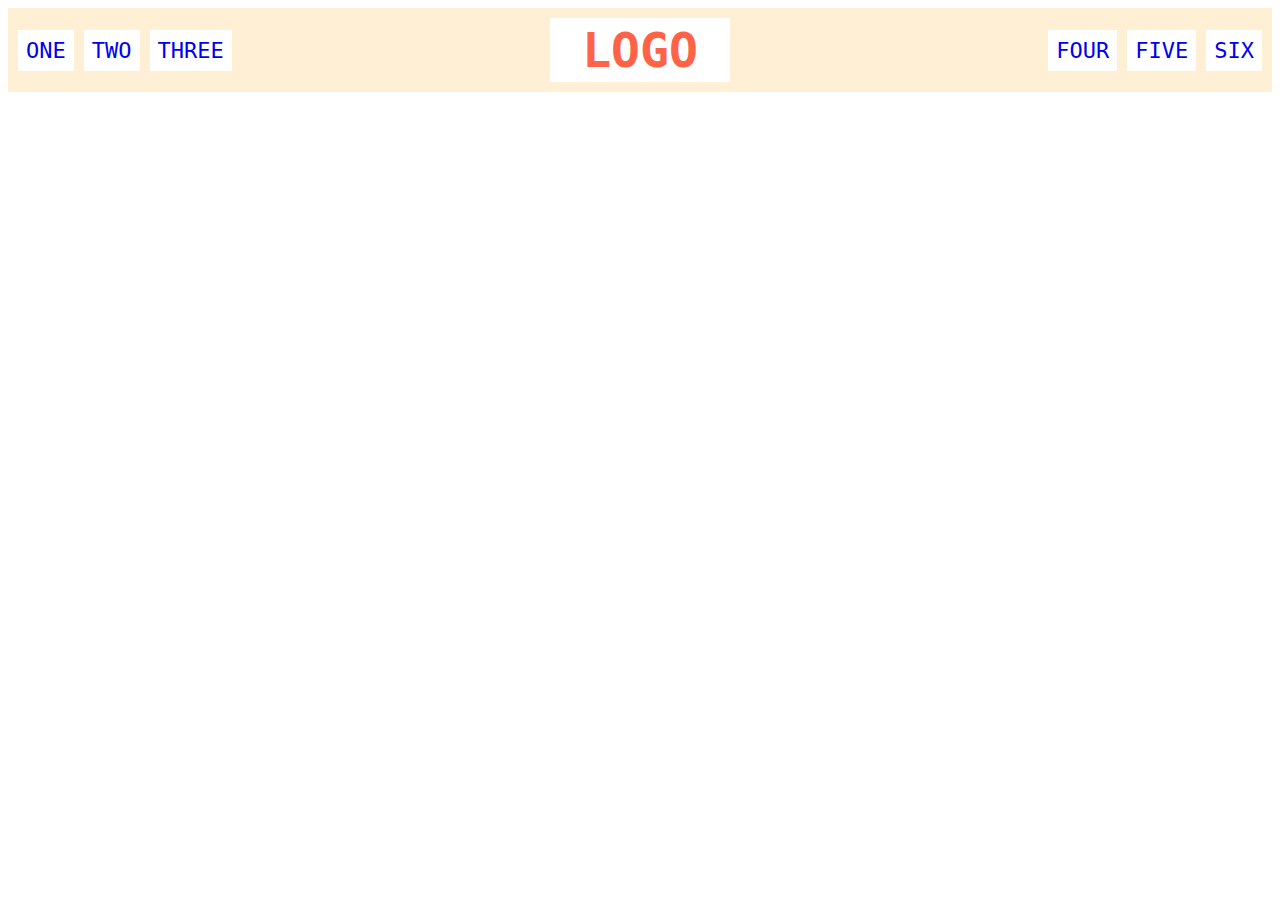
<file: flex/02-flex-header/index.html>
<!DOCTYPE html>
<html lang="en">
  <head>
    <meta charset="UTF-8">
    <meta http-equiv="X-UA-Compatible" content="IE=edge">
    <meta name="viewport" content="width=device-width, initial-scale=1.0">
    <title>Flex Header</title>
    <link rel="stylesheet" href="style.css">
  </head>

  <body>
    <div class="header">
      <div class="left-links">
        <ul>
          <li><a href="#">ONE</a></li>
          <li><a href="#">TWO</a></li>
          <li><a href="#">THREE</a></li>
        </ul>
      </div>
      <div class="logo">LOGO</div>
      <div class="right-links">
        <ul>
          <li><a href="#">FOUR</a></li>
          <li><a href="#">FIVE</a></li>
          <li><a href="#">SIX</a></li>
        </ul>
      </div>
    </div>
  </body>
</html>
</file>
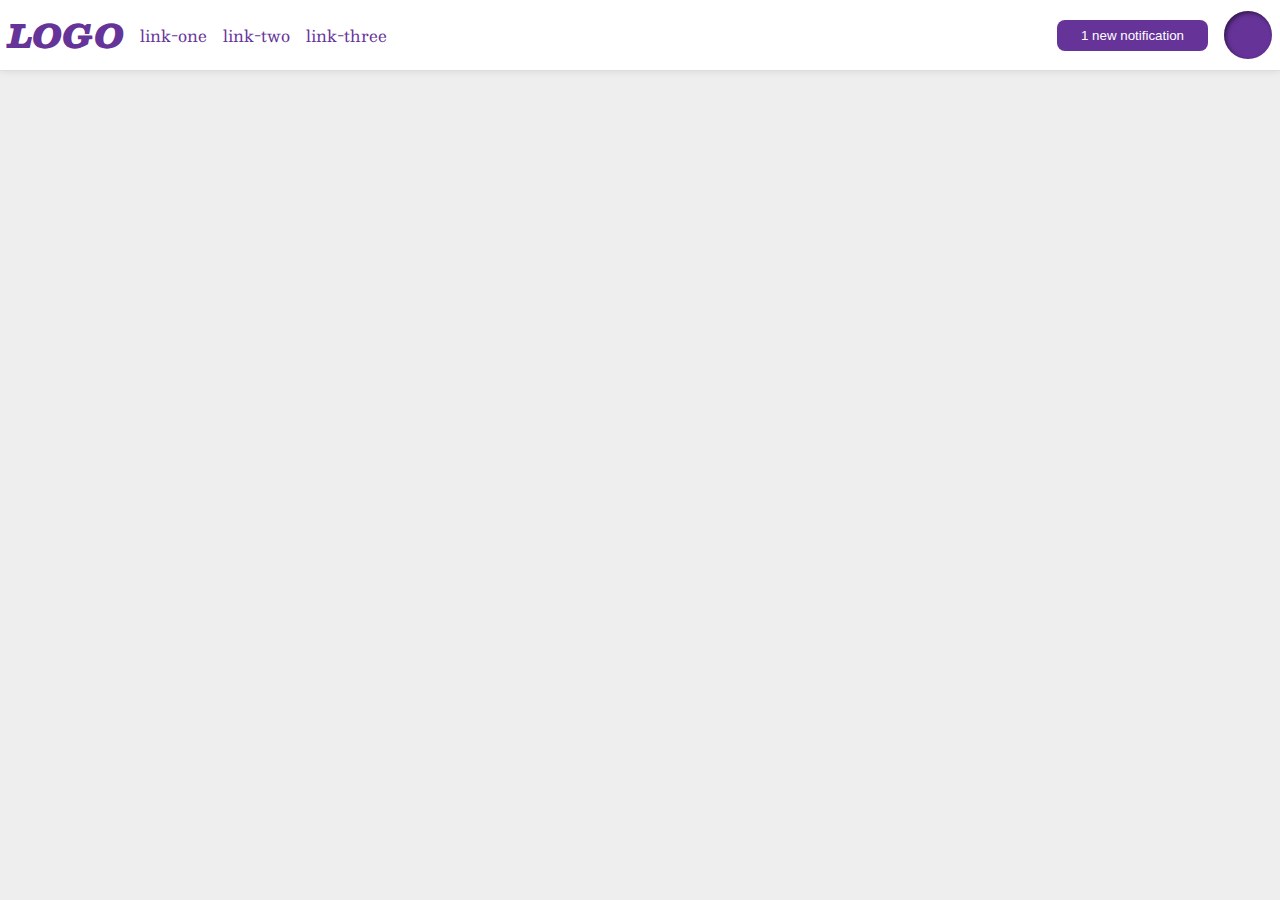
<file: flex/03-flex-header-2/index.html>
<!DOCTYPE html>
<html lang="en">
  <head>
    <meta charset="UTF-8">
    <meta http-equiv="X-UA-Compatible" content="IE=edge">
    <meta name="viewport" content="width=device-width, initial-scale=1.0">
    <title>Flex Header 2</title>
    <link rel="stylesheet" href="style.css">
  </head>
  <body>
    <div class="header">
      <div class="left">
      <div class="logo">
        LOGO
      </div>
      <ul class="links">
        <li><a href="google.com">link-one</a></li>
        <li><a href="google.com">link-two</a></li>
        <li><a href="google.com">link-three</a></li>
      </ul>
    </div>
      <div class="right">
      <button class="notifications">
        1 new notification
      </button>
      <div class="profile-image"></div>
    </div>
    </div>
  </body>
</html>
</file>
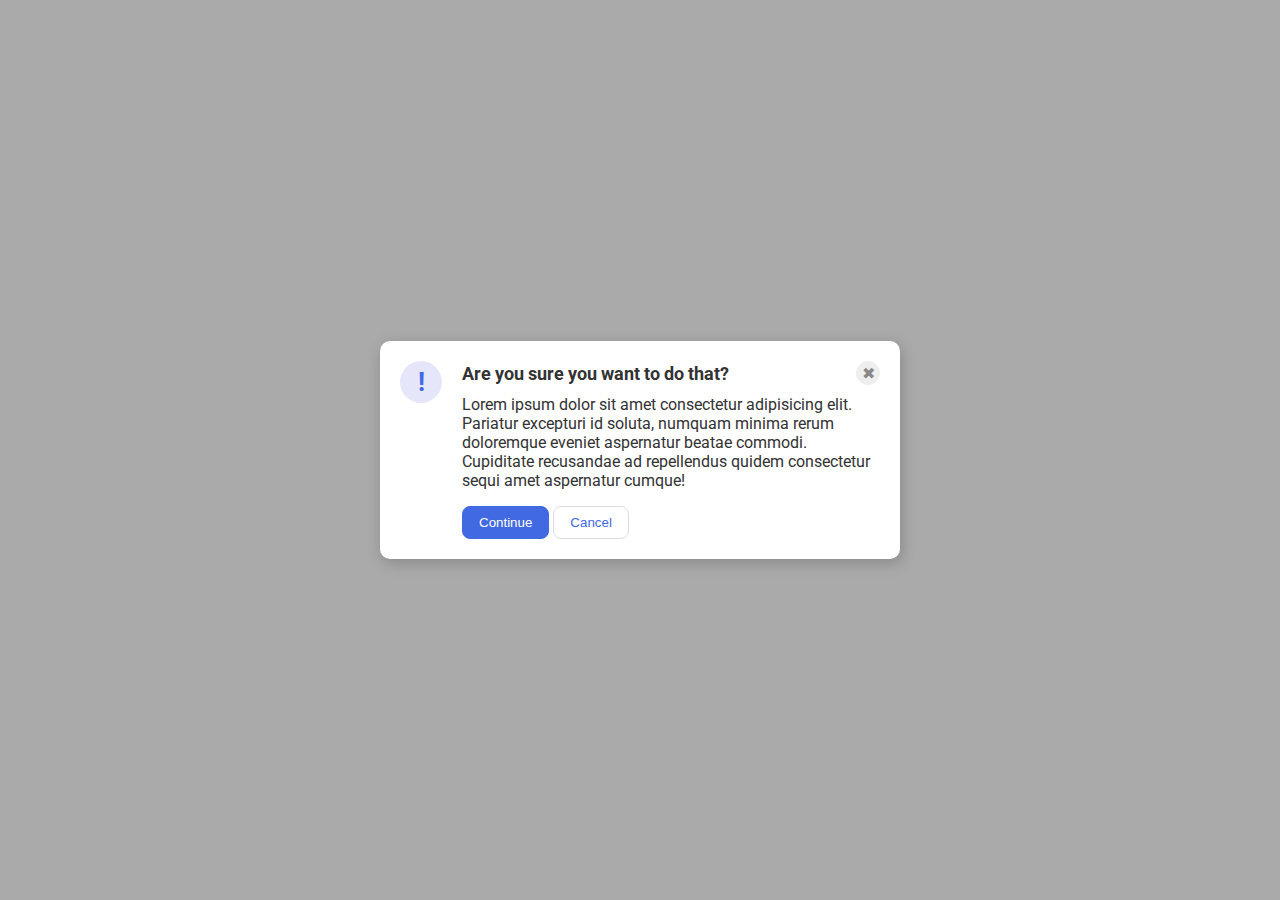
<file: flex/05-flex-modal/index.html>
<!DOCTYPE html>
<html lang="en">
  <head>
    <meta charset="UTF-8">
    <meta http-equiv="X-UA-Compatible" content="IE=edge">
    <meta name="viewport" content="width=device-width, initial-scale=1.0">
    <link rel="stylesheet" href="style.css">
    <title>Modal</title>
  </head>
  <body>
    <div class="modal">
      <div class="icon">!</div>
      <div class="right">
        <div class="top">
          <div class="header">Are you sure you want to do that?</div>
          <button class="close-button">✖</button>
        </div>
        <div class="text">Lorem ipsum dolor sit amet consectetur adipisicing elit. Pariatur excepturi id soluta, numquam minima rerum doloremque eveniet aspernatur beatae commodi. Cupiditate recusandae ad repellendus quidem consectetur sequi amet aspernatur cumque!</div>
        <button class="continue">Continue</button>
        <button class="cancel">Cancel</button>
      </div>
    </div>
  </body>
</html>
</file>
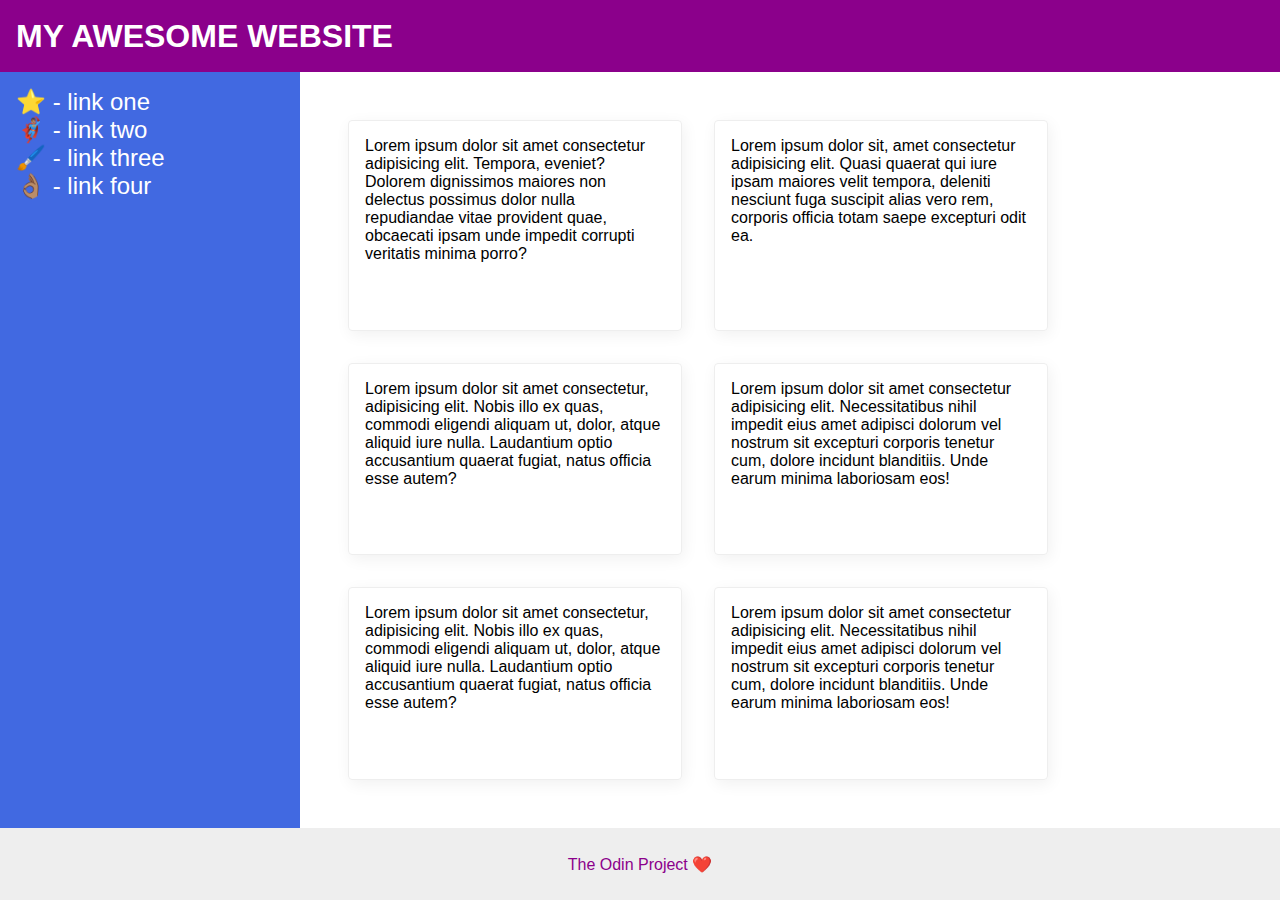
<file: flex/07-flex-layout-2/index.html>
<!DOCTYPE html>
<html lang="en">
  <head>
    <meta charset="UTF-8">
    <meta http-equiv="X-UA-Compatible" content="IE=edge">
    <meta name="viewport" content="width=device-width, initial-scale=1.0">
    <title>The Holy Grail</title>
    <link rel="stylesheet" href="style.css">
  </head>
  <body>
    <div class="header">
      MY AWESOME WEBSITE
    </div>
    
    <div class="content">
      <div class="sidebar">
        <ul>
          <li><a href="#">⭐ - link one</a></li>
          <li><a href="#">🦸🏽‍♂️ - link two</a></li>
          <li><a href="#">🖌️ - link three</a></li>
          <li><a href="#">👌🏽 - link four</a></li>
        </ul>
      </div>
      <div class="cards">
      <div class="card">Lorem ipsum dolor sit amet consectetur adipisicing elit. Tempora, eveniet? Dolorem dignissimos maiores non delectus possimus dolor nulla repudiandae vitae provident quae, obcaecati ipsam unde impedit corrupti veritatis minima porro?</div>
      <div class="card">Lorem ipsum dolor sit, amet consectetur adipisicing elit. Quasi quaerat qui iure ipsam maiores velit tempora, deleniti nesciunt fuga suscipit alias vero rem, corporis officia totam saepe excepturi odit ea.</div>
      <div class="card">Lorem ipsum dolor sit amet consectetur, adipisicing elit. Nobis illo ex quas, commodi eligendi aliquam ut, dolor, atque aliquid iure nulla. Laudantium optio accusantium quaerat fugiat, natus officia esse autem?</div>
      <div class="card">Lorem ipsum dolor sit amet consectetur adipisicing elit. Necessitatibus nihil impedit eius amet adipisci dolorum vel nostrum sit excepturi corporis tenetur cum, dolore incidunt blanditiis. Unde earum minima laboriosam eos!</div>
      <div class="card">Lorem ipsum dolor sit amet consectetur, adipisicing elit. Nobis illo ex quas, commodi eligendi aliquam ut, dolor, atque aliquid iure nulla. Laudantium optio accusantium quaerat fugiat, natus officia esse autem?</div>
      <div class="card">Lorem ipsum dolor sit amet consectetur adipisicing elit. Necessitatibus nihil impedit eius amet adipisci dolorum vel nostrum sit excepturi corporis tenetur cum, dolore incidunt blanditiis. Unde earum minima laboriosam eos!</div>
    </div>
    </div>
    <div class="footer">
      The Odin Project ❤️
    </div>
  </body>
</html>
</file>
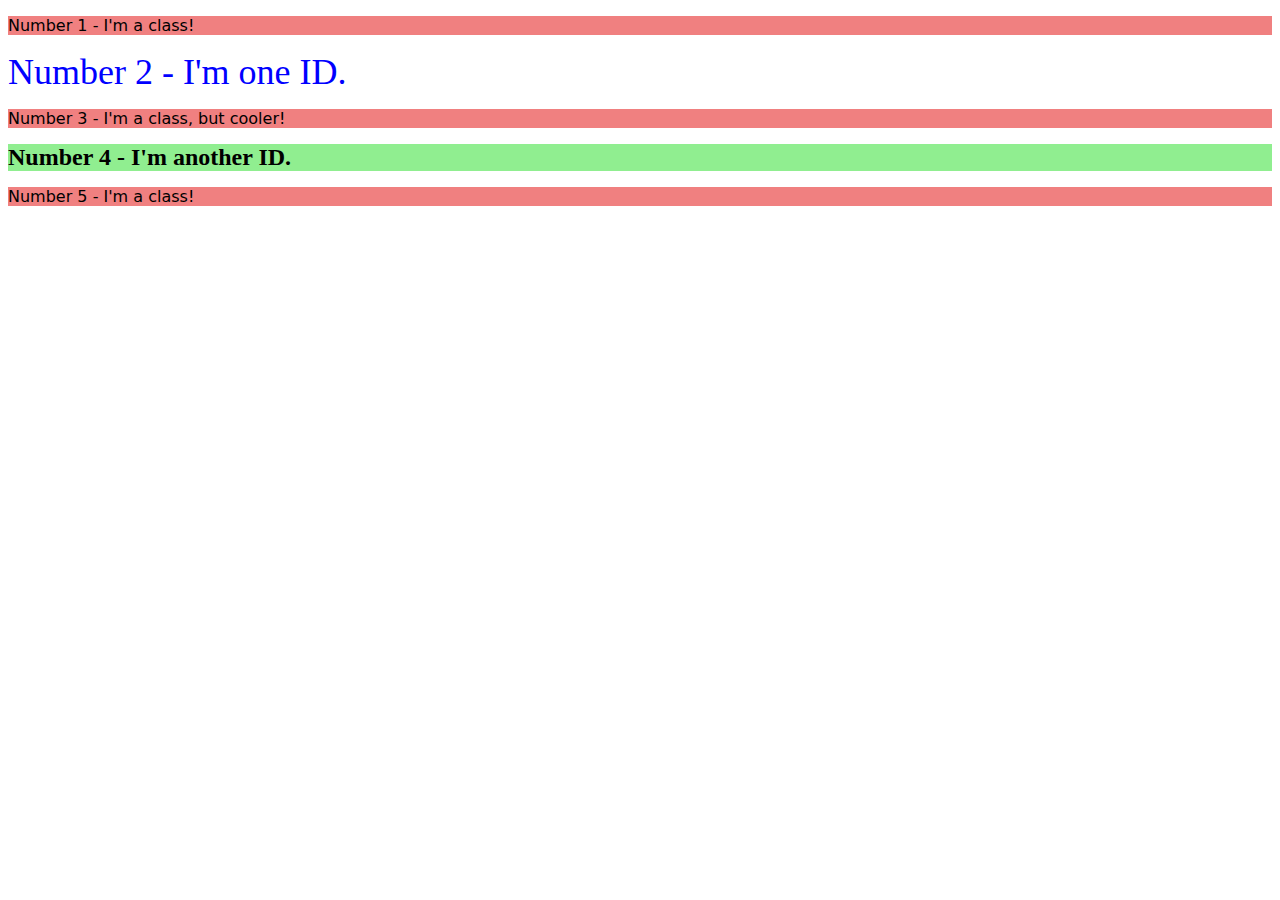
<file: foundations/02-class-id-selectors/index.html>
<!DOCTYPE html>
<html lang="en">
  <head>
    <meta charset="UTF-8">
    <meta http-equiv="X-UA-Compatible" content="IE=edge">
    <meta name="viewport" content="width=device-width, initial-scale=1.0">
    <title>Class and ID Selectors</title>
    <link rel="stylesheet" href="style.css">
  </head>
  <body>
    <p class="odd">Number 1 - I'm a class!</p>
    <div id="two">Number 2 - I'm one ID.</div>
    <p class="odd" class="adjust-font-size">Number 3 - I'm a class, but cooler!</p>
    <div id="four" class="adjust-font-size">Number 4 - I'm another ID.</div>
    <p class="odd">Number 5 - I'm a class!</p>
  </body>
</html>
</file>
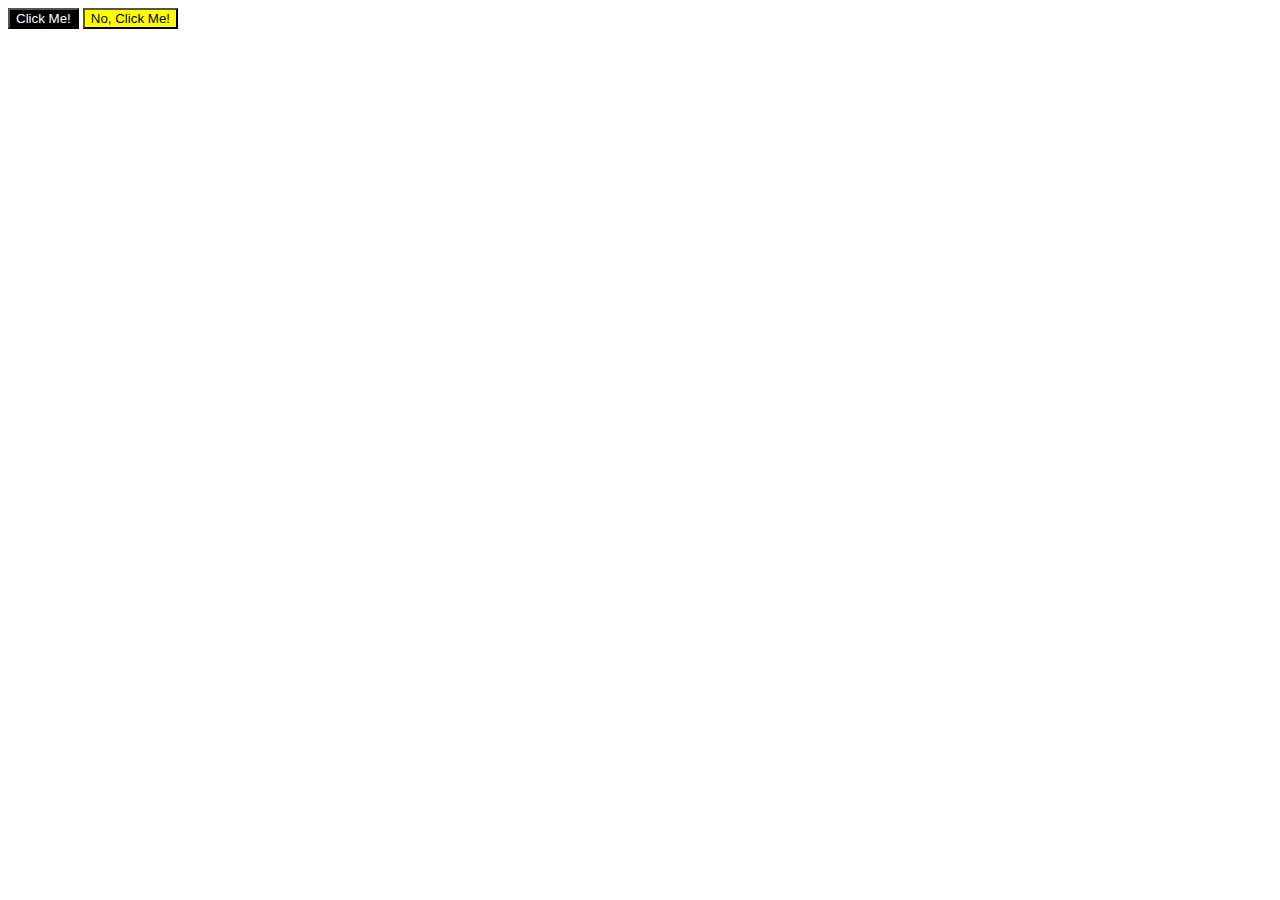
<file: foundations/03-grouping-selectors/index.html>
<!DOCTYPE html>
<html lang="en">
  <head>
    <meta charset="UTF-8">
    <meta http-equiv="X-UA-Compatible" content="IE=edge">
    <meta name="viewport" content="width=device-width, initial-scale=1.0">
    <title>Grouping Selectors</title>
    <link rel="stylesheet" href="style.css">
  </head>
  <body>
    <button class="one">Click Me!</button>
    <button class="two">No, Click Me!</button>
  </body>
</html>
</file>
<file: flex/02-flex-header/style.css>
.header  {
  font-family: monospace;
  background: papayawhip;
  display: flex;
  align-items: center;
  padding: 10px;
  justify-content: space-between;
}

.logo {
  font-size: 48px;
  font-weight: 900;
  color: tomato;
  background: white;
  padding: 4px 32px;
}

ul {
  /* this removes the dots on the list items*/
  list-style-type: none;
  display: flex;
  gap: 10px;
  margin: 0;
  padding: 0; 
}

a {
  font-size: 22px;
  background: white;
  padding: 8px;
  /* this removes the line under the links */
  text-decoration: none;
}
</file>
<file: flex/03-flex-header-2/style.css>
/* this is some magical font-importing.  
you'll learn about it later. */
@import url('https://fonts.googleapis.com/css2?family=Besley:ital,wght@0,400;1,900&display=swap');

body {
  margin: 0;
  background: #eee;
  font-family: Besley, serif;
}

.header {
  background: white;
  border-bottom: 1px solid #ddd;
  box-shadow: 0 0 8px rgba(0,0,0,.1);
  display: flex;
  padding: 8px;
  justify-content: space-between;

}

.profile-image {
  background: rebeccapurple;
  box-shadow: inset 2px 2px 4px rgba(0,0,0,.5);
  border-radius: 50%;
  width: 48px;
  height: 48px;
}

.logo {
  color: rebeccapurple;
  font-size: 32px;
  font-weight: 900;
  font-style: italic;
}

button {
  border: none;
  border-radius: 8px;
  background: rebeccapurple;
  color: white;
  padding: 8px 24px;
}

a {
  /* this removes the line under our links */
  text-decoration: none;
  color: rebeccapurple;
}

ul {
  list-style-type: none;
  display: flex;
  margin: 0;
  padding: 0px;
  gap: 16px;
 }

.left, .right{
  display: flex;
  gap: 16px;
  align-items: center;
}
</file>
<file: flex/05-flex-modal/style.css>
@import url('https://fonts.googleapis.com/css2?family=Roboto:wght@400;700&display=swap');

html, body {
  height: 100%;
}

body {
  font-family: Roboto, sans-serif;
  margin: 0;
  background: #aaa;
  color: #333;
  /* I'll give you this one for free lol */
  display: flex;
  align-items: center;
  justify-content: center;
}

.modal {
  background: white;
  width: 480px;
  border-radius: 10px;
  box-shadow: 2px 4px 16px rgba(0,0,0,.2);
  padding: 20px;
  display: flex;
  gap: 20px;
}

.icon {
  color: royalblue;
  font-size: 26px;
  font-weight: 700;
  background: lavender;
  width: 42px;
  height: 42px;
  border-radius: 50%;
  display: flex;
  align-items: center;
  justify-content: center;
  flex-shrink: 0;
}

.close-button {
  background: #eee;
  border-radius: 50%;
  color: #888;
  font-weight: 400;
  font-size: 16px;
  height: 24px;
  width: 24px;
  display: flex;
  align-items: center;
  justify-content: center;
  border: 1px solid #eee;
  padding: 0;
}

button {
  cursor: pointer;
  padding: 8px 16px;
  border-radius: 8px;
}

button.continue {
  background: royalblue;
  border: 1px solid royalblue;
  color: white;
}

button.cancel {
  background: white;
  border: 1px solid #ddd;
  color: royalblue;
}

.top{
  display: flex;
  align-items: center;
  justify-content: space-between;
  margin-bottom: 10px;
  font-size: 18px;
  font-weight: 700;
}

.text{
  margin-bottom: 16px;
}
</file>
<file: flex/07-flex-layout-2/style.css>
body {
  font-family: -apple-system, BlinkMacSystemFont, 'Segoe UI', Roboto, Oxygen, Ubuntu, Cantarell, 'Open Sans', 'Helvetica Neue', sans-serif;
  margin: 0;
  min-height: 100vh;
  display: flex;
  flex-direction: column;
}

.header {
  height: 72px;
  background: darkmagenta;
  color: white;
  display: flex;
  font-size: 32px;
  font-weight: 900;
  padding-left: 16px;
  align-items: center;
}

.footer {
  height: 72px;
  background: #eee;
  color: darkmagenta;
  display: flex;
  align-items: center;
  justify-content: center;
}

.sidebar {
  width: 300px;
  background: royalblue;
  box-sizing: border-box;
  flex-shrink: 0;
}

ul{
  list-style-type: none;
  margin: 0;
  padding: 16px;
}

a{
  font-size: 24px;
  color: white;
  text-decoration: none;
}

.card {
  border: 1px solid #eee;
  box-shadow: 2px 4px 16px rgba(0,0,0,.06);
  border-radius: 4px;
  width: 300px;
  margin: 16px;
  padding: 16px;
}

.content{
  display: flex;
  flex: 1;
}

.cards{
  display: flex;
  /* justify-content: space-evenly; */
  padding: 32px;
  flex-wrap: wrap;
}
</file>
<file: foundations/02-class-id-selectors/style.css>
.odd{
    background-color: #f08080;
    font-family: VeVerdana, DejaVu Sans, sans-serif;
}

.adjust-font-size{
    font-size: 24px;
}

#two{
    color: #0000ff;
    font-size: 36px;
}

#four{
    background-color: #90ee90;
    font-weight: bold;
}
</file>
<file: foundations/03-grouping-selectors/style.css>
.one .two{
    font-size: 28px;
    font-family: Helvetica, "Times New Roman", sans-serif;
}

.one{
    background-color: black;
    color: white;
}

.two{
    background-color: yellow;
}
</file>
